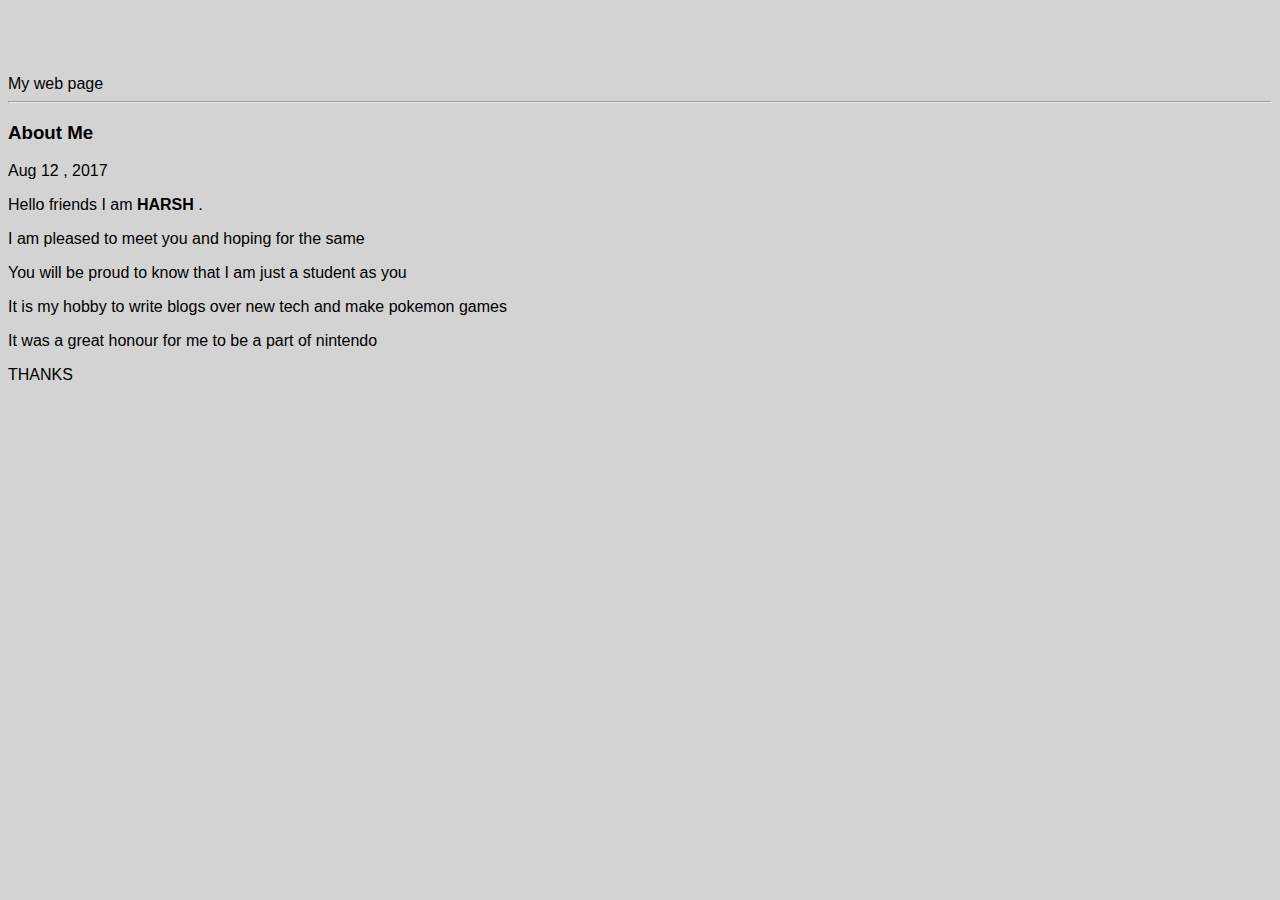
<file: ui/article-one.html>
<html>
    <head>
        <title>
            Article-One/About Me
        </title>
        <link href="/ui/style.css" rel="stylesheet" />
    </head>
    <body>
        <div class=".container">
            <div>
            <a herf= "/http://shuklaharshimad.imad.hasura-app.io/"> My web page </a>
        </div>
        <hr/>
        <h3>
            About Me 
        </h3>
        <div>
            Aug 12 , 2017
        </div>
        <div>
            
                <p>
                    Hello friends I am <b>HARSH </b>.
                    </p>
                <p>
                     I am pleased to meet you and hoping for the same 
                     </p>
                <p> 
                You will be proud to know that I am just a student as you
                </p>
                <p>
                     It is my hobby to write blogs over new tech and make pokemon games
                     </p>
                <p>
                     It was a great honour for me to be a part of nintendo
                     </p>
                <h7>THANKS</h7>
                
                
        </div>
        </div>
    </body>
      </html>
</file>
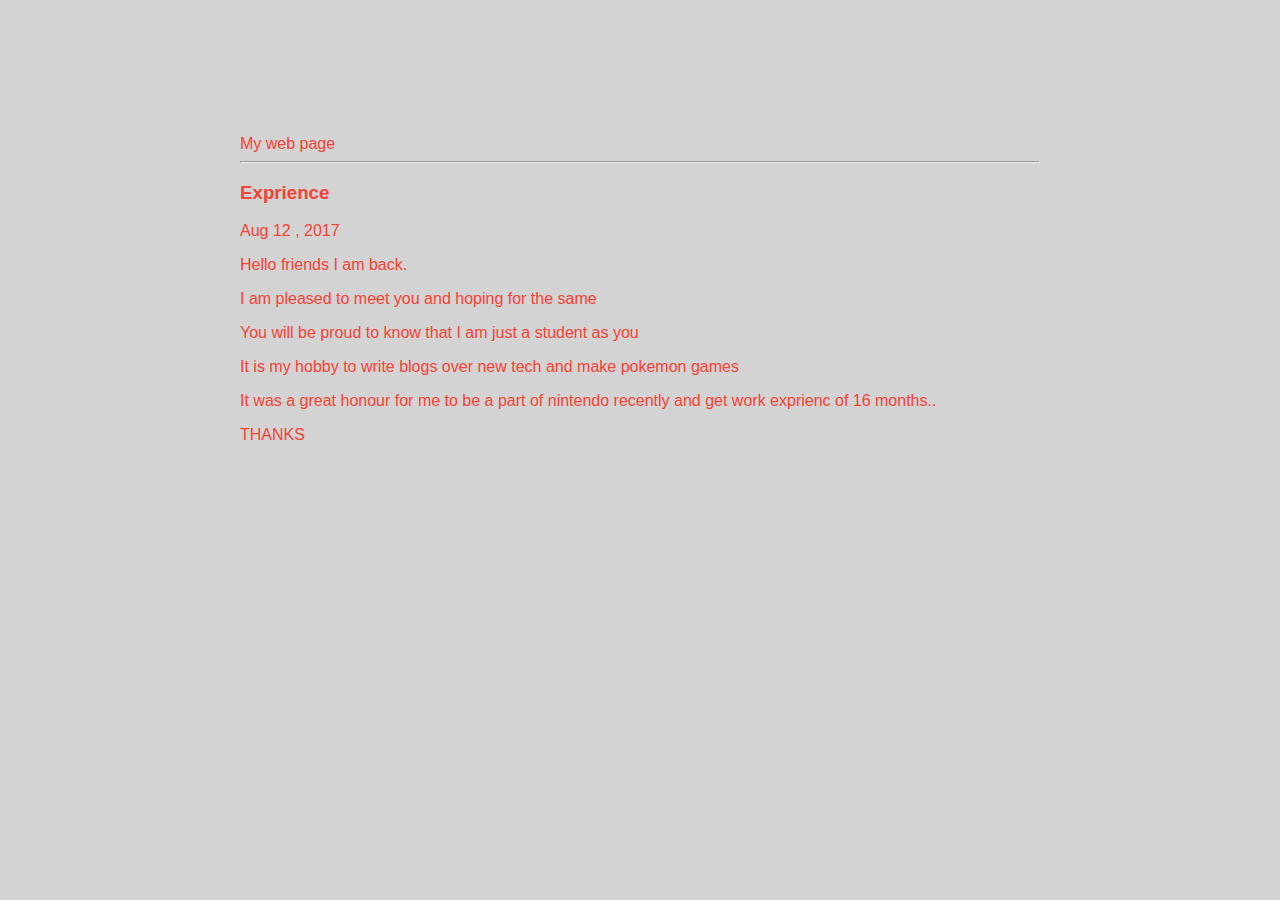
<file: ui/article-three.html>
<html>
    <head>
        <title>
            Article-three/ Exprience
        </title>
         <link href="/ui/style.css" rel="stylesheet" />
    </head>
    <body>
        <div class="container">
            
        <div>
            <a herf= "/http://shuklaharshimad.imad.hasura-app.io/"> My web page </a>
        </div>
        <hr/>
        <h3>
            Exprience
        </h3>
        <div>
            Aug 12 , 2017
        </div>
        <div>
            
                <p>
                    Hello friends I am back.
                    </p>
                <p>
                     I am pleased to meet you and hoping for the same 
                     </p>
                <p> 
                You will be proud to know that I am just a student as you
                </p>
                <p>
                     It is my hobby to write blogs over new tech and make pokemon games
                     </p>
                <p>
                     It was a great honour for me to be a part of nintendo recently and get work exprienc of 16 months..
                     </p>
                <h7>THANKS</h7>
     </div>
     </div>
    </body>
      </html>
</file>
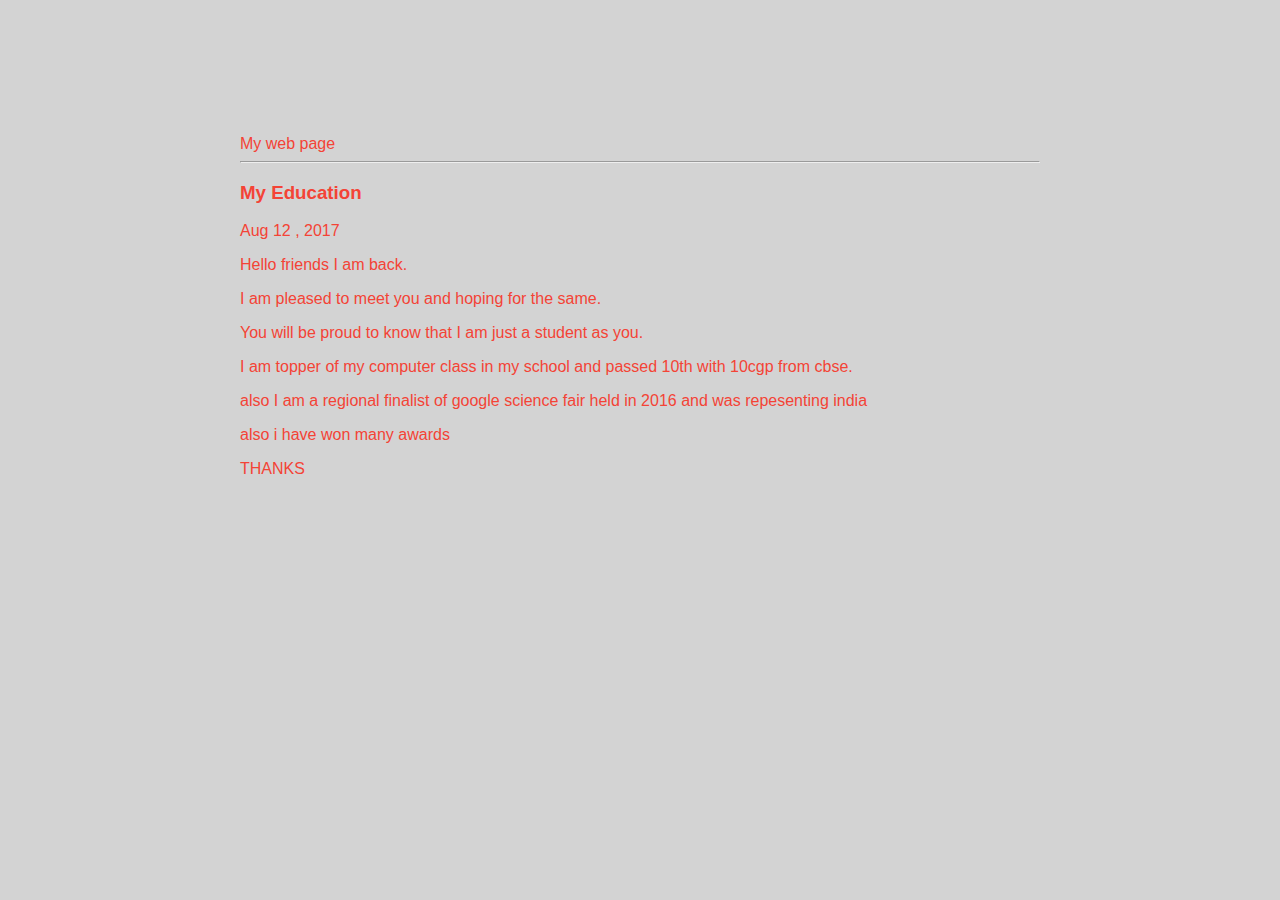
<file: ui/article-two.html>
<html>
    <head>
        <title>
            Article-Two/ My Education
        </title>
         <link href="/ui/style.css" rel="stylesheet" />
    </head>
    <body>
        <div class="container">
            
        <div>
            <a herf= "/http://shuklaharshimad.imad.hasura-app.io/"> My web page </a>
        </div>
        <hr/>
        <h3>
            My Education 
        </h3>
        <div>
            Aug 12 , 2017
        </div>
        <div>
            
                <p>
                    Hello friends I am back.
                    </p>
                <p>
                     I am pleased to meet you and hoping for the same. 
                     </p>
                <p> 
                You will be proud to know that I am just a student as you.
                </p>
                <p>
                    I am topper of my computer class in my school and passed 10th with 10cgp from cbse. 
                    </p>
                    <p>
                    also I am a regional finalist of google science fair held in 2016 and was repesenting india
                    </p>
                    <p>
                    also i have won many awards
                    </p>
                <h7>THANKS</h7>
                </div>
                </div>
    </body>
      </html>
</file>
<file: ui/style.css>
body {
    font-family: sans-serif;
    background-color: lightgrey;
    margin-top: 75px;
}

.center {
    text-align: center;
}

.text-big {
    font-size: 300%;
}

.bold {
    font-weight: bold;
}

.img-medium {
    height: 200px;
}

.container{
max-width: 800px;
margin: 0 auto;
color: #F44336;
font-family: sans-serif;
padding-top: 60px;
padding-left: 20px;
padding-right: 20px;
 }
</file>
